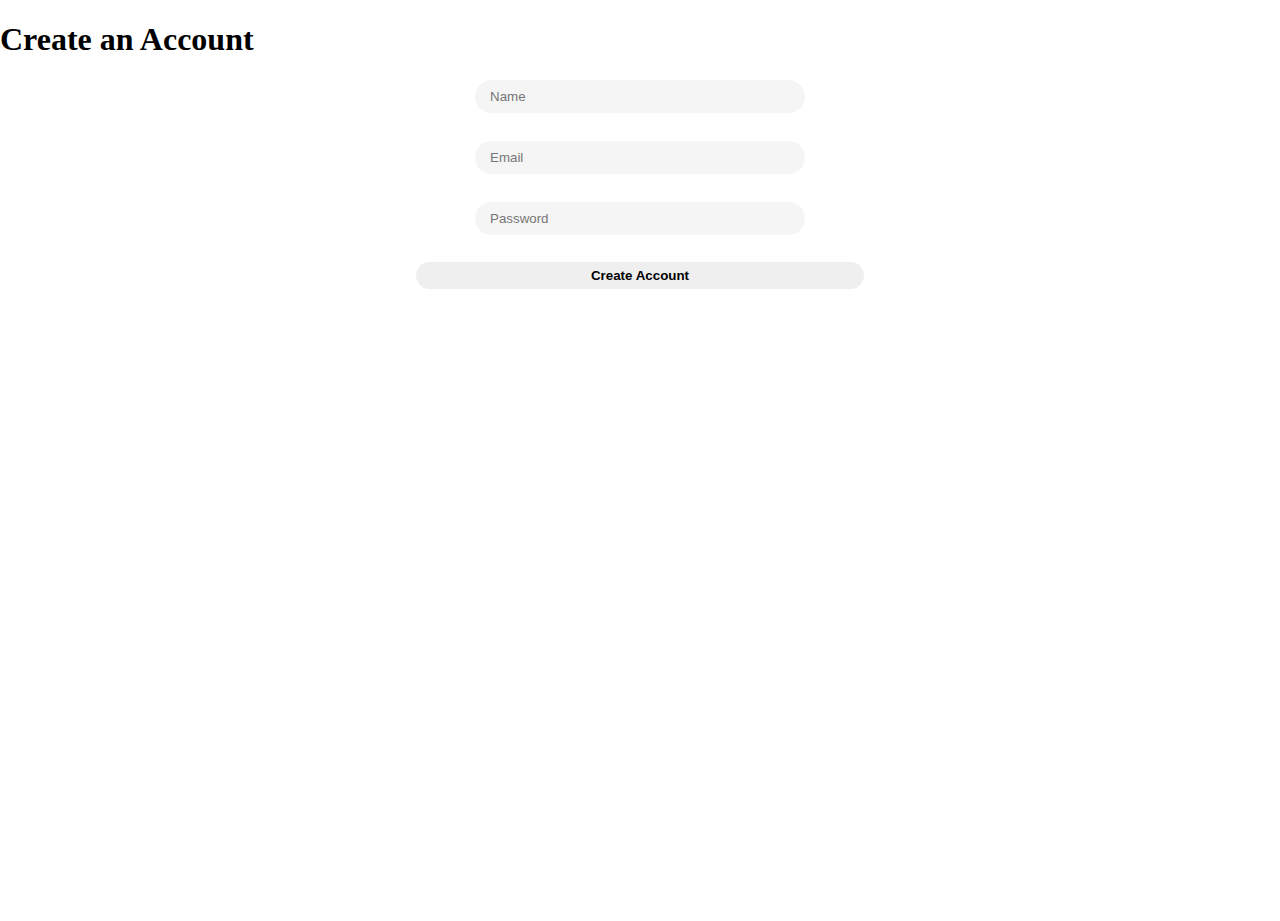
<file: caccount.html>
<!DOCTYPE html>
<html lang="en">
<head>
    <link rel="stylesheet" href="styles.css">
    <meta charset="UTF-8">
    <meta name="viewport" content="width=device-width, initial-scale=1.0">
    <title>Document</title>
</head>
<body class="page">
    <h1 class="header">Create an Account</h1>
    <form action="index.html" method="post">
        <div>
            <input class="input1" type="text" id="name" placeholder="Name" name="name" required>
            <br>
        </div>
        <div>
            <input class="input1" type="email" id="email" placeholder="Email" name="email" required>
            <br>
        </div>
        <div>
            <input class="input1" type="password" id="password" placeholder="Password" name="password" required>
            <br>
        </div>
        <div>
            <button class="button1">Create Account</button>
        </div>
</body>
</html>
</file>
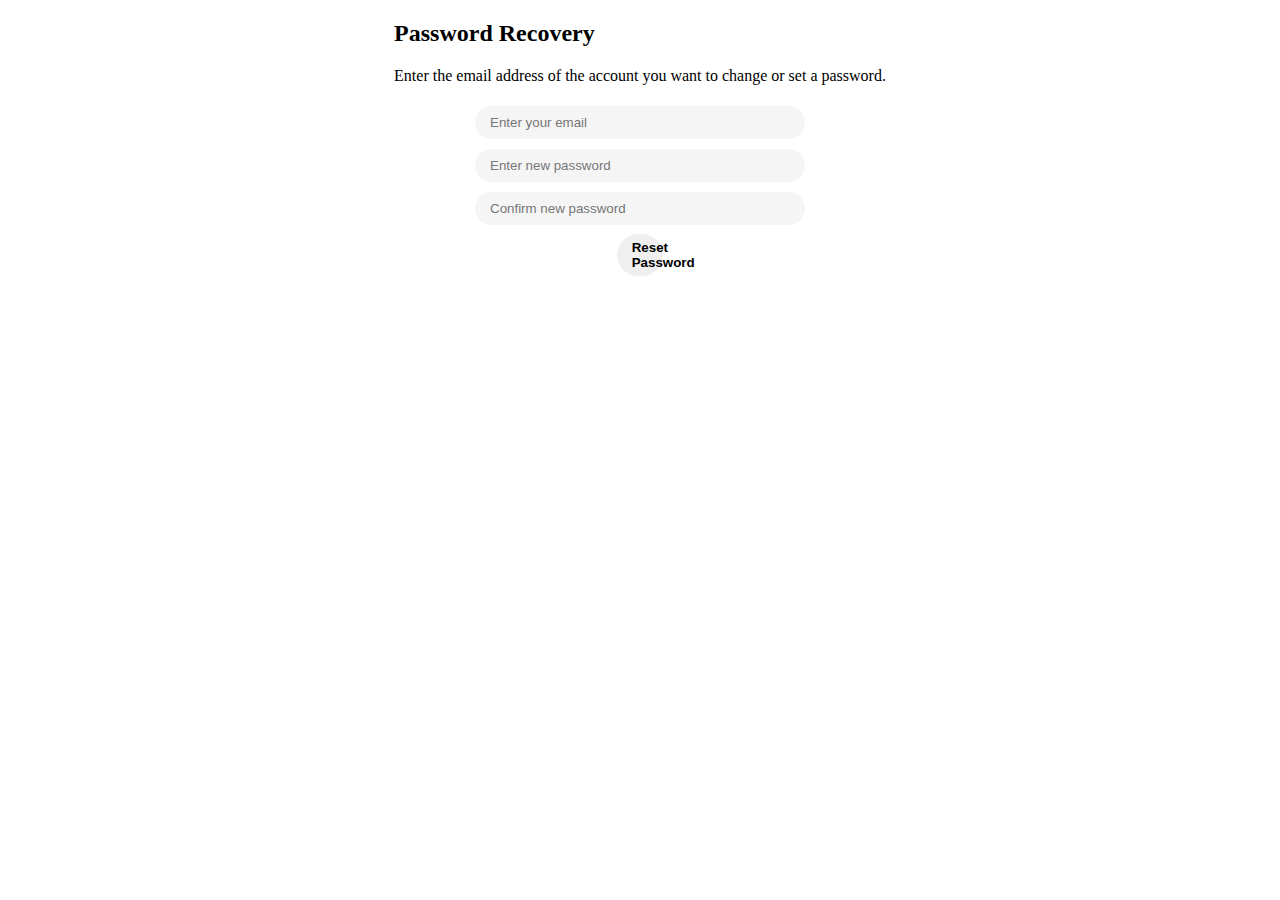
<file: password.html>
<!DOCTYPE html>
<html lang="en">
<head>
    <link rel="stylesheet" href="styles.css">
    <meta charset="UTF-8">
    <meta name="viewport" content="width=device-width, initial-scale=1.0">
    <title>Document</title>
</head>
<body>
    <div class="pass_reset_page">
        <div>
            <h2>Password Recovery</h2>
            <p class="paragraph">Enter the email address of the account you want to change or set a password.</p>
        </div>
        <div>
            <label for="emailpass_reset">
                <input width="75%" class="input1" type="email" name="email" id="emailpass_reset" placeholder="Enter your email ">
            </label>
        </div>
        <div>
            <label for="pass_reset">
                <input width="75%" class="input1" type="password" name="newpassword" id="pass_reset" placeholder="Enter new password">
            </label>
        </div>
        <div>
            <label for="pass_reset_confirm">
                <input width="75%" class="input1" type="password" name="newpassword_con" id="pass_reset_confirm" placeholder="Confirm new password">
            </label>
        </div>
        <div>
            <button width="75%" class="button1">Reset Password</button>
        </div>
    </div>
</body>
</html>
</file>
<file: styles.css>
body, html{
    /* height: 100%; */
    margin: 0;
    height: 100vh;
    /* display: flex;
    justify-content: center;
    align-items: center; */
}

.main_page {
    background-image: url(images/login.jpg);
    height: auto;
    display: flex;
    justify-content: center;
    align-items: center;
    background-size: cover;
    background-repeat: no-repeat;
    font-family: 'Franklin Gothic Medium', 'Arial Narrow', Arial, sans-serif;
}

.page1 {
    background-image: url(images/signup.jpg);
    height: auto;
    background-repeat: no-repeat;
    background-size: cover;
    background-position: center;
    font-family: 'Franklin Gothic Medium', 'Arial Narrow', Arial, sans-serif;
}


.main_page_header {
    display: block;
    width: 100%;
    margin-top: 100px;
    margin-bottom: 25px;
    text-align: center;
    font-size: 30px;
    color: white;
    font-weight: bolder;
}

.header__singup {
    display: block;
    width: 100%;
    margin-top: 100px;
    margin-bottom: 25px;
    text-align: center;
    font-size: 40px;
    color: white;
    font-weight: bolder;
}

.main_page_signin {
    display: block;
    width: 100%;
    margin-top: 5px;
    text-align: center;
    font-size: 30px;
    color: white;
    font-weight: lighter;

}

.below_btn {
    display: flex;
    justify-content: space-between;
}

.remember {
    display: block;
    width: 200px;
    color: white;
    text-align: right;
    margin: 20px 20px 20px auto;

}
  
.forgot {
    display: block;
    width: 200px;
    text-align: left;
    margin: 20px auto 20px 20px;   
}



.input1 {
    display: block;
    width: 300px;
    min-width: 200px;
    max-width: 400px;
    background-color: whitesmoke;
    margin: 5px auto;
    line-height: 25px;
    padding: 4px 15px;
    border: 0px solid whitesmoke;
    border-radius: 20px;

}

.link {
    display: block;
    width: 100%;
    text-align: center;
    color: white;
    margin-top: 15px;
}

.button {
    display: block;
    width: 35%;
    padding: 8px 15px;
    border: 0px solid grey;
    border-radius: 25px;
    margin: 0 auto;
    font-weight: bold;
    transition: 300ms;
}

.button1 {
    display: block;
    width: 35%;
    padding: 6px 15px;
    border: 0px solid grey;
    border-radius: 25px;
    margin: 4px auto;
    font-weight: bold;
    transition: 300ms;
}

.button:hover {
    background-color: #a39fb9;
    color: white;
}

.button1:hover {
    background-color: #d79cda;
    color: white;
}

.pass_reset_page {
    display: flex;
    flex-direction: column;
    justify-content: center;
    align-items: center;
    width: 100%;
}
</file>
